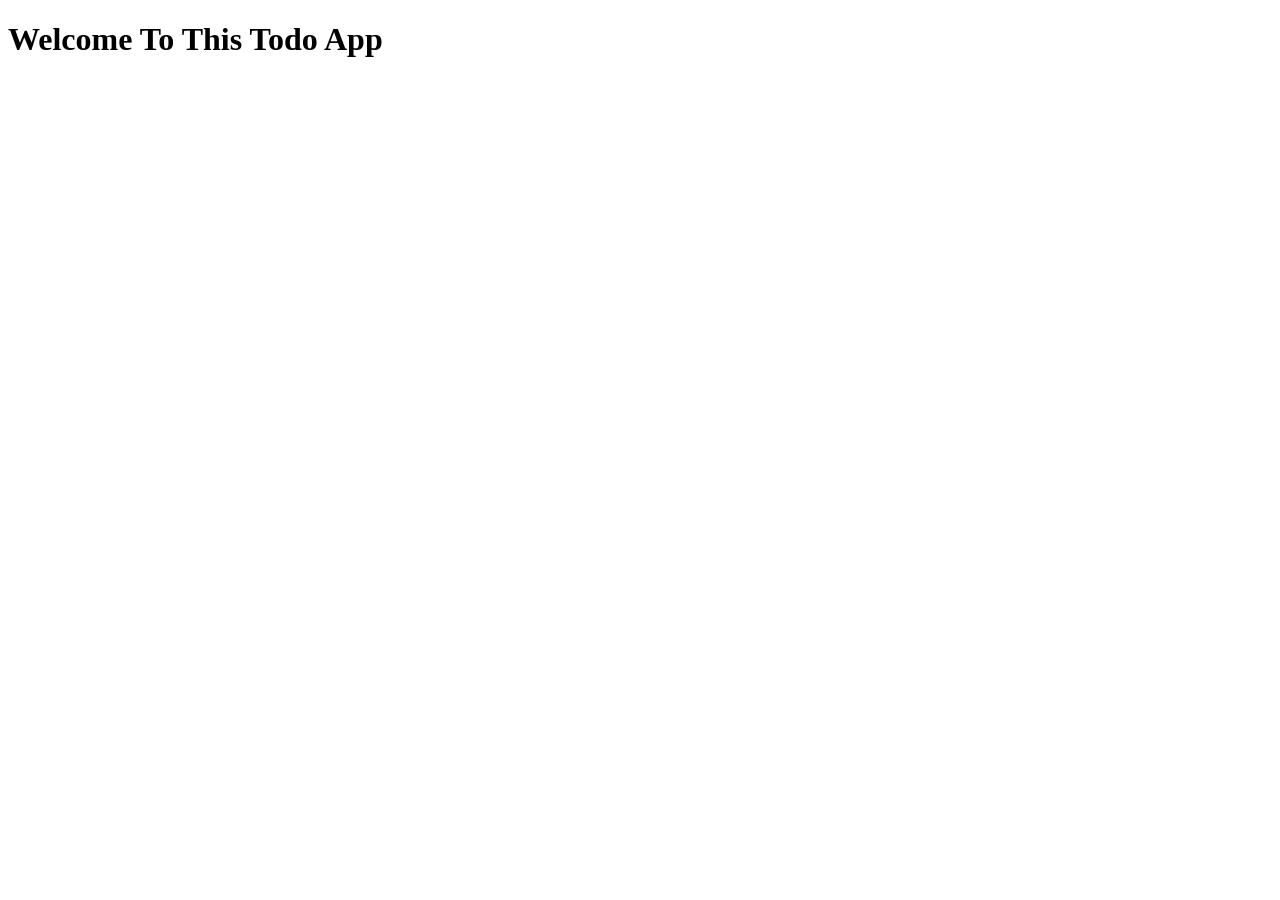
<file: TodoApp/Templates/index.html>
<!DOCTYPE html>
<html lang="en">
<head>
    <meta charset="UTF-8">
    <meta name="viewport" content="width=device-width, initial-scale=1.0">
    <title>Todo App</title>
</head>
<body>
    <div class="container">
        <h1>Welcome To This Todo App</h1>
    </div>
</body>
</html>
</file>
